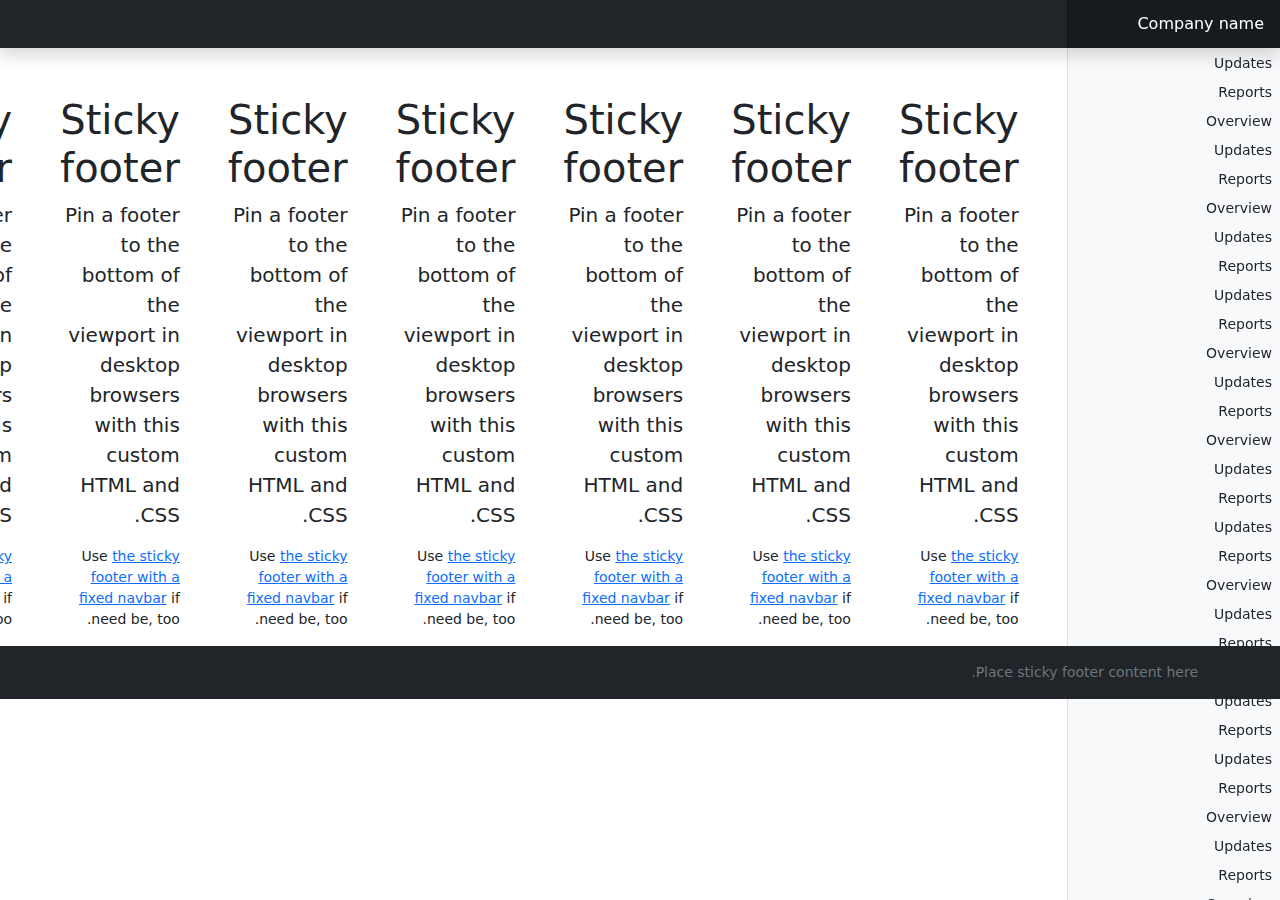
<file: index.html>
<!doctype html>
<html lang="ar" dir="rtl">
<head>
    <meta charset="utf-8">
    <meta name="viewport" content="width=device-width, initial-scale=1">
    <meta name="description" content="">
    <meta name="author" content="Mark Otto, Jacob Thornton, and Bootstrap contributors">
    <meta name="generator" content="Hugo 0.88.1">
    <title>Dashboard Template · Bootstrap v5.1</title>

    <link rel="canonical" href="https://getbootstrap.com/docs/5.1/examples/dashboard/">


    <!-- Bootstrap core CSS -->
    <link href="./css/bootstrap.rtl.css" rel="stylesheet">

    <!-- Custom styles for this template -->
    <link href="./css/sidebars.css" rel="stylesheet">

    <style>
        .sidebar {
            /*position: fixed;*/
            /*top: 0;*/
            /*right: 0;*/
            /*bottom: 50px !important;*/
            /*z-index: 100; !* Behind the navbar *!*/
            /*padding: 48px 0 0; !* Height of navbar *!*/
            /*box-shadow: inset 1px 0 0 rgba(0, 0, 0, .1);*/
        }

        .footer {
            /*position: absolute;*/
            /*bottom: 0;*/
            /*width: 100%;*/
            /*height: 50px;*/
            /*background-color: #222;*/
            /*margin-top: auto;*/
        }
    </style>


    <!-- Custom styles for this template -->
    <link href="./css/dashboard.rtl.css" rel="stylesheet">
</head>
<!--<body>-->
<body>

<header class="navbar navbar-dark sticky-top bg-dark flex-md-nowrap p-0 shadow">
    <a class="navbar-brand col-md-3 col-lg-2 me-0 px-3" href="#">Company name</a>

</header>

<div class="container-fluid">
    <div class="row">
        <nav id="sidebarMenu" class="col-md-3 col-lg-2 d-md-block bg-light sidebar collapse">
            <ul class="btn-toggle-nav list-unstyled scrollarea">
                <li><a href="#" class="link-dark rounded">Updates</a></li>
                <li><a href="#" class="link-dark rounded">Reports</a></li>
                <li><a href="#" class="link-dark rounded">Overview</a></li>
                <li><a href="#" class="link-dark rounded">Updates</a></li>
                <li><a href="#" class="link-dark rounded">Reports</a></li>
                <li><a href="#" class="link-dark rounded">Overview</a></li>
                <li><a href="#" class="link-dark rounded">Updates</a></li>
                <li><a href="#" class="link-dark rounded">Reports</a></li>
                <li><a href="#" class="link-dark rounded">Updates</a></li>
                <li><a href="#" class="link-dark rounded">Reports</a></li>
                <li><a href="#" class="link-dark rounded">Overview</a></li>
                <li><a href="#" class="link-dark rounded">Updates</a></li>
                <li><a href="#" class="link-dark rounded">Reports</a></li>
                <li><a href="#" class="link-dark rounded">Overview</a></li>
                <li><a href="#" class="link-dark rounded">Updates</a></li>
                <li><a href="#" class="link-dark rounded">Reports</a></li>
                <li><a href="#" class="link-dark rounded">Updates</a></li>
                <li><a href="#" class="link-dark rounded">Reports</a></li>
                <li><a href="#" class="link-dark rounded">Overview</a></li>
                <li><a href="#" class="link-dark rounded">Updates</a></li>
                <li><a href="#" class="link-dark rounded">Reports</a></li>
                <li><a href="#" class="link-dark rounded">Overview</a></li>
                <li><a href="#" class="link-dark rounded">Updates</a></li>
                <li><a href="#" class="link-dark rounded">Reports</a></li>
                <li><a href="#" class="link-dark rounded">Updates</a></li>
                <li><a href="#" class="link-dark rounded">Reports</a></li>
                <li><a href="#" class="link-dark rounded">Overview</a></li>
                <li><a href="#" class="link-dark rounded">Updates</a></li>
                <li><a href="#" class="link-dark rounded">Reports</a></li>
                <li><a href="#" class="link-dark rounded">Overview</a></li>
                <li><a href="#" class="link-dark rounded">Updates</a></li>
                <li><a href="#" class="link-dark rounded">Reports</a></li>
                <li><a href="#" class="link-dark rounded">Updates</a></li>
                <li><a href="#" class="link-dark rounded">Reports</a></li>
                <li><a href="#" class="link-dark rounded">Overview</a></li>
                <li><a href="#" class="link-dark rounded">Updates</a></li>
                <li><a href="#" class="link-dark rounded">Reports</a></li>
                <li><a href="#" class="link-dark rounded">Overview</a></li>
                <li><a href="#" class="link-dark rounded">Updates</a></li>
                <li><a href="#" class="link-dark rounded">Reports</a></li>
                <li><a href="#" class="link-dark rounded">Updates</a></li>
                <li><a href="#" class="link-dark rounded">Reports</a></li>
                <li><a href="#" class="link-dark rounded">Overview</a></li>
                <li><a href="#" class="link-dark rounded">Updates</a></li>
                <li><a href="#" class="link-dark rounded">Reports</a></li>
                <li><a href="#" class="link-dark rounded">Overview</a></li>
                <li><a href="#" class="link-dark rounded">Updates</a></li>
                <li><a href="#" class="link-dark rounded">Reports</a></li>
                <li><a href="#" class="link-dark rounded">Updates</a></li>
                <li><a href="#" class="link-dark rounded">Reports</a></li>
                <li><a href="#" class="link-dark rounded">Overview</a></li>
                <li><a href="#" class="link-dark rounded">Updates</a></li>
                <li><a href="#" class="link-dark rounded">Reports</a></li>
                <li><a href="#" class="link-dark rounded">Overview</a></li>
                <li><a href="#" class="link-dark rounded">Updates</a></li>
                <li><a href="#" class="link-dark rounded">Reports</a></li>
                <li><a href="#" class="link-dark rounded">Updates</a></li>
                <li><a href="#" class="link-dark rounded">Reports</a></li>
                <li><a href="#" class="link-dark rounded">Overview</a></li>
                <li><a href="#" class="link-dark rounded">Updates</a></li>
                <li><a href="#" class="link-dark rounded">Reports</a></li>
                <li><a href="#" class="link-dark rounded">Overview</a></li>
                <li><a href="#" class="link-dark rounded">Updates</a></li>
                <li><a href="#" class="link-dark rounded">Reports</a></li>
                <li><a href="#" class="link-dark rounded">Updates</a></li>
                <li><a href="#" class="link-dark rounded">Reports</a></li>
                <li><a href="#" class="link-dark rounded">Overview</a></li>
                <li><a href="#" class="link-dark rounded">Updates</a></li>
                <li><a href="#" class="link-dark rounded">Reports</a></li>
                <li><a href="#" class="link-dark rounded">Overview</a></li>
                <li><a href="#" class="link-dark rounded">Updates</a></li>
                <li><a href="#" class="link-dark rounded">Reports</a></li>
            </ul>
        </nav>

        <main class="col-md-9 ms-sm-auto col-lg-10 px-md-4">
            <div class="container">
                <h1 class="mt-5">Sticky footer</h1>
                <p class="lead">Pin a footer to the bottom of the viewport in desktop browsers with this custom HTML and
                    CSS.</p>
                <p>Use <a href="../examples/sticky-footer-navbar/">the sticky footer with a fixed navbar</a> if need be,
                    too.
                </p>
            </div>

            <div class="container">
                <h1 class="mt-5">Sticky footer</h1>
                <p class="lead">Pin a footer to the bottom of the viewport in desktop browsers with this custom HTML and
                    CSS.</p>
                <p>Use <a href="../examples/sticky-footer-navbar/">the sticky footer with a fixed navbar</a> if need be,
                    too.
                </p>
            </div>

            <div class="container">
                <h1 class="mt-5">Sticky footer</h1>
                <p class="lead">Pin a footer to the bottom of the viewport in desktop browsers with this custom HTML and
                    CSS.</p>
                <p>Use <a href="../examples/sticky-footer-navbar/">the sticky footer with a fixed navbar</a> if need be,
                    too.
                </p>
            </div>

            <div class="container">
                <h1 class="mt-5">Sticky footer</h1>
                <p class="lead">Pin a footer to the bottom of the viewport in desktop browsers with this custom HTML and
                    CSS.</p>
                <p>Use <a href="../examples/sticky-footer-navbar/">the sticky footer with a fixed navbar</a> if need be,
                    too.
                </p>
            </div>

            <div class="container">
                <h1 class="mt-5">Sticky footer</h1>
                <p class="lead">Pin a footer to the bottom of the viewport in desktop browsers with this custom HTML and
                    CSS.</p>
                <p>Use <a href="../examples/sticky-footer-navbar/">the sticky footer with a fixed navbar</a> if need be,
                    too.
                </p>
            </div>

            <div class="container">
                <h1 class="mt-5">Sticky footer</h1>
                <p class="lead">Pin a footer to the bottom of the viewport in desktop browsers with this custom HTML and
                    CSS.</p>
                <p>Use <a href="../examples/sticky-footer-navbar/">the sticky footer with a fixed navbar</a> if need be,
                    too.
                </p>
            </div>

            <div class="container">
                <h1 class="mt-5">Sticky footer</h1>
                <p class="lead">Pin a footer to the bottom of the viewport in desktop browsers with this custom HTML and
                    CSS.</p>
                <p>Use <a href="../examples/sticky-footer-navbar/">the sticky footer with a fixed navbar</a> if need be,
                    too.
                </p>
            </div>

            <div class="container">
                <h1 class="mt-5">Sticky footer</h1>
                <p class="lead">Pin a footer to the bottom of the viewport in desktop browsers with this custom HTML and
                    CSS.</p>
                <p>Use <a href="../examples/sticky-footer-navbar/">the sticky footer with a fixed navbar</a> if need be,
                    too.
                </p>
            </div>

            <div class="container">
                <h1 class="mt-5">Sticky footer</h1>
                <p class="lead">Pin a footer to the bottom of the viewport in desktop browsers with this custom HTML and
                    CSS.</p>
                <p>Use <a href="../examples/sticky-footer-navbar/">the sticky footer with a fixed navbar</a> if need be,
                    too.
                </p>
            </div>

            <div class="container">
                <h1 class="mt-5">Sticky footer</h1>
                <p class="lead">Pin a footer to the bottom of the viewport in desktop browsers with this custom HTML and
                    CSS.</p>
                <p>Use <a href="../examples/sticky-footer-navbar/">the sticky footer with a fixed navbar</a> if need be,
                    too.
                </p>
            </div>

        </main>
    </div>
</div>


<footer class="footer mt-auto py-3 bg-dark sticky-top">
    <div class="container">
        <span class="text-muted">Place sticky footer content here.</span>
    </div>
</footer>


</body>
</html>
</file>
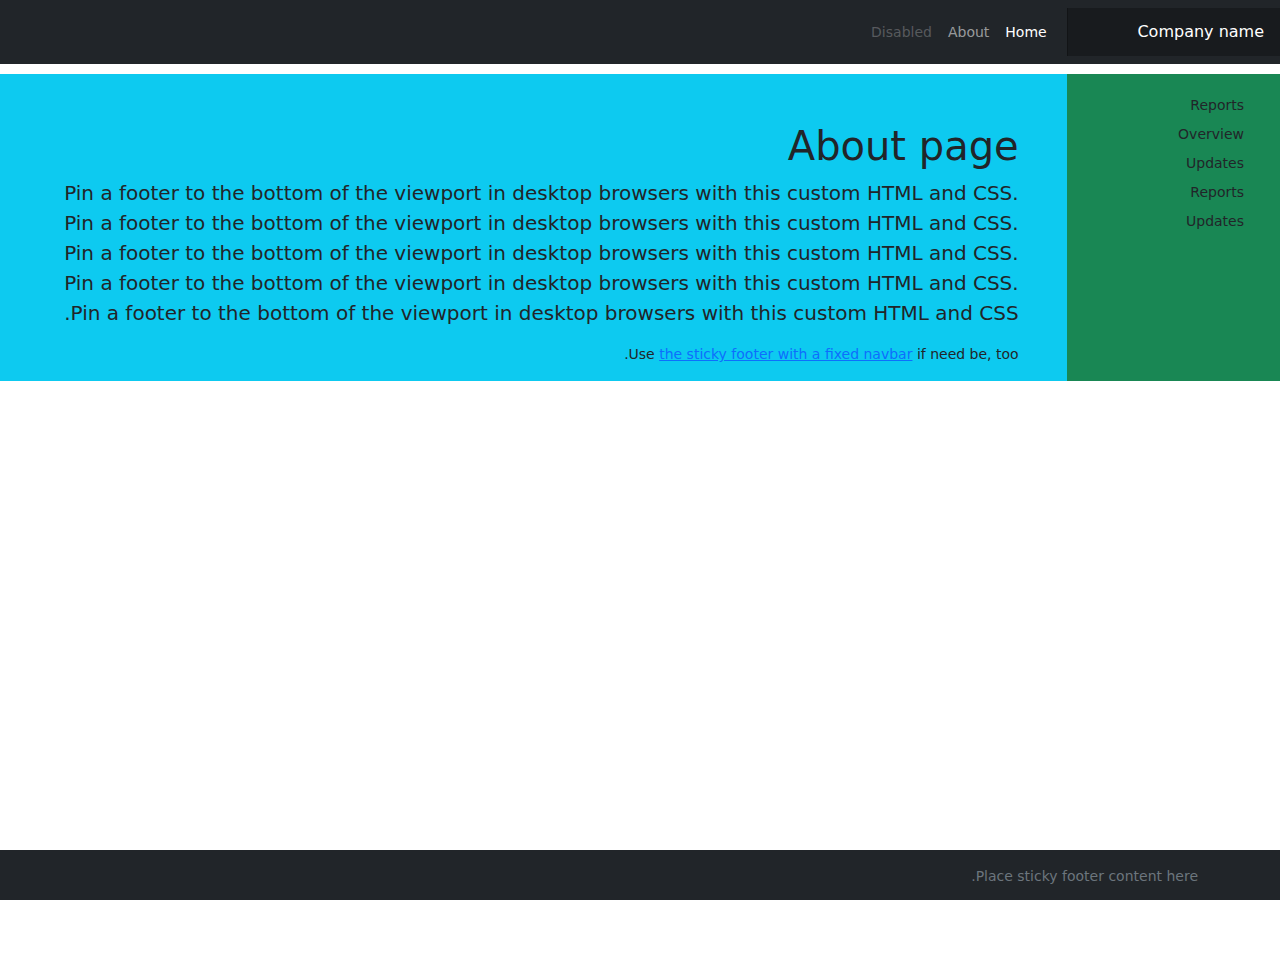
<file: about.html>
<!doctype html>
<html lang="ar" dir="rtl">
<head>
    <meta charset="utf-8">
    <meta name="viewport" content="width=device-width, initial-scale=1">
    <meta name="description" content="">
    <meta name="author" content="Mark Otto, Jacob Thornton, and Bootstrap contributors">
    <meta name="generator" content="Hugo 0.88.1">
    <title>Dashboard Template · Bootstrap v5.1</title>

    <link rel="canonical" href="https://getbootstrap.com/docs/5.1/examples/dashboard/">


    <!-- Bootstrap core CSS -->
    <link href="./css/bootstrap.rtl.css" rel="stylesheet">

    <!-- Custom styles for this template -->
    <link href="./css/sidebars.css" rel="stylesheet">

    <style>
        .rowmargin {
            margin-top: 74px;
            margin-bottom: 20px

        }

        .sidebar {
            /*position: fixed;*/
            /*top: 0;*/
            /*right: 0;*/
            /*bottom: 50px !important;*/
            /*z-index: 100; !* Behind the navbar *!*/
            /*padding: 48px 0 0; !* Height of navbar *!*/
            /*box-shadow: inset 1px 0 0 rgba(0, 0, 0, .1);*/
        }

        .footer {
            position: fixed;
            bottom: 0;
            width: 100%;
            height: 50px;
            background-color: #222;
            margin-top: auto;


        }

    </style>


    <!-- Custom styles for this template -->
    <link href="./css/dashboard.rtl.css" rel="stylesheet">
</head>
<!--<body>-->
<body>

<header class="navbar navbar-expand-md navbar-dark fixed-top bg-dark">
    <a class="navbar-brand col-md-3 col-lg-2 me-0 px-3" href="#">Company name</a>

    <div class="container-fluid">

        <div class="collapse navbar-collapse" id="navbarCollapse">
            <ul class="navbar-nav me-auto mb-2 mb-md-0">
                <li class="nav-item">
                    <a class="nav-link active" aria-current="page" href="file:///opt/mytheme/index.html">Home</a>
                </li>
                <li class="nav-item">
                    <a class="nav-link" href="file:///opt/mytheme/about.html#">About</a>
                </li>
                <li class="nav-item">
                    <a class="nav-link disabled">Disabled</a>
                </li>
            </ul>
        </div>
    </div>
</header>

<div class="container-fluid">
    <div class="row rowmargin">
        <nav class="col-md-3 col-lg-2 d-md-block bg-success <!--sidebar--> collapse">
            <ul class="btn-toggle-nav list-unstyled scrollarea p-3">
                <li><a href="#" class="link-dark rounded">Reports</a></li>
                <li><a href="#" class="link-dark rounded">Overview</a></li>
                <li><a href="#" class="link-dark rounded">Updates</a></li>
                <li><a href="#" class="link-dark rounded">Reports</a></li>
                <li><a href="#" class="link-dark rounded">Updates</a></li>
            </ul>
        </nav>

        <main class="col-md-9 ms-sm-auto col-lg-10 px-md-4 bg-info">
            <div class="container">
                <h1 class="mt-5">About page</h1>
                <p class="lead">
                    Pin a footer to the bottom of the viewport in desktop browsers with this custom HTML and
                    CSS.
                    Pin a footer to the bottom of the viewport in desktop browsers with this custom HTML and
                    CSS.
                    Pin a footer to the bottom of the viewport in desktop browsers with this custom HTML and
                    CSS.
                    Pin a footer to the bottom of the viewport in desktop browsers with this custom HTML and
                    CSS.
                    Pin a footer to the bottom of the viewport in desktop browsers with this custom HTML and
                    CSS.
                </p>
                <p>Use <a href="../examples/sticky-footer-navbar/">the sticky footer with a fixed navbar</a> if need be,
                    too.
                </p>
            </div>

        </main>
    </div>
</div>


<footer class="footer mt-auto py-3 bg-dark sticky-top">
    <div class="container">
        <span class="text-muted">Place sticky footer content here.</span>
    </div>
</footer>


</body>
</html>
</file>
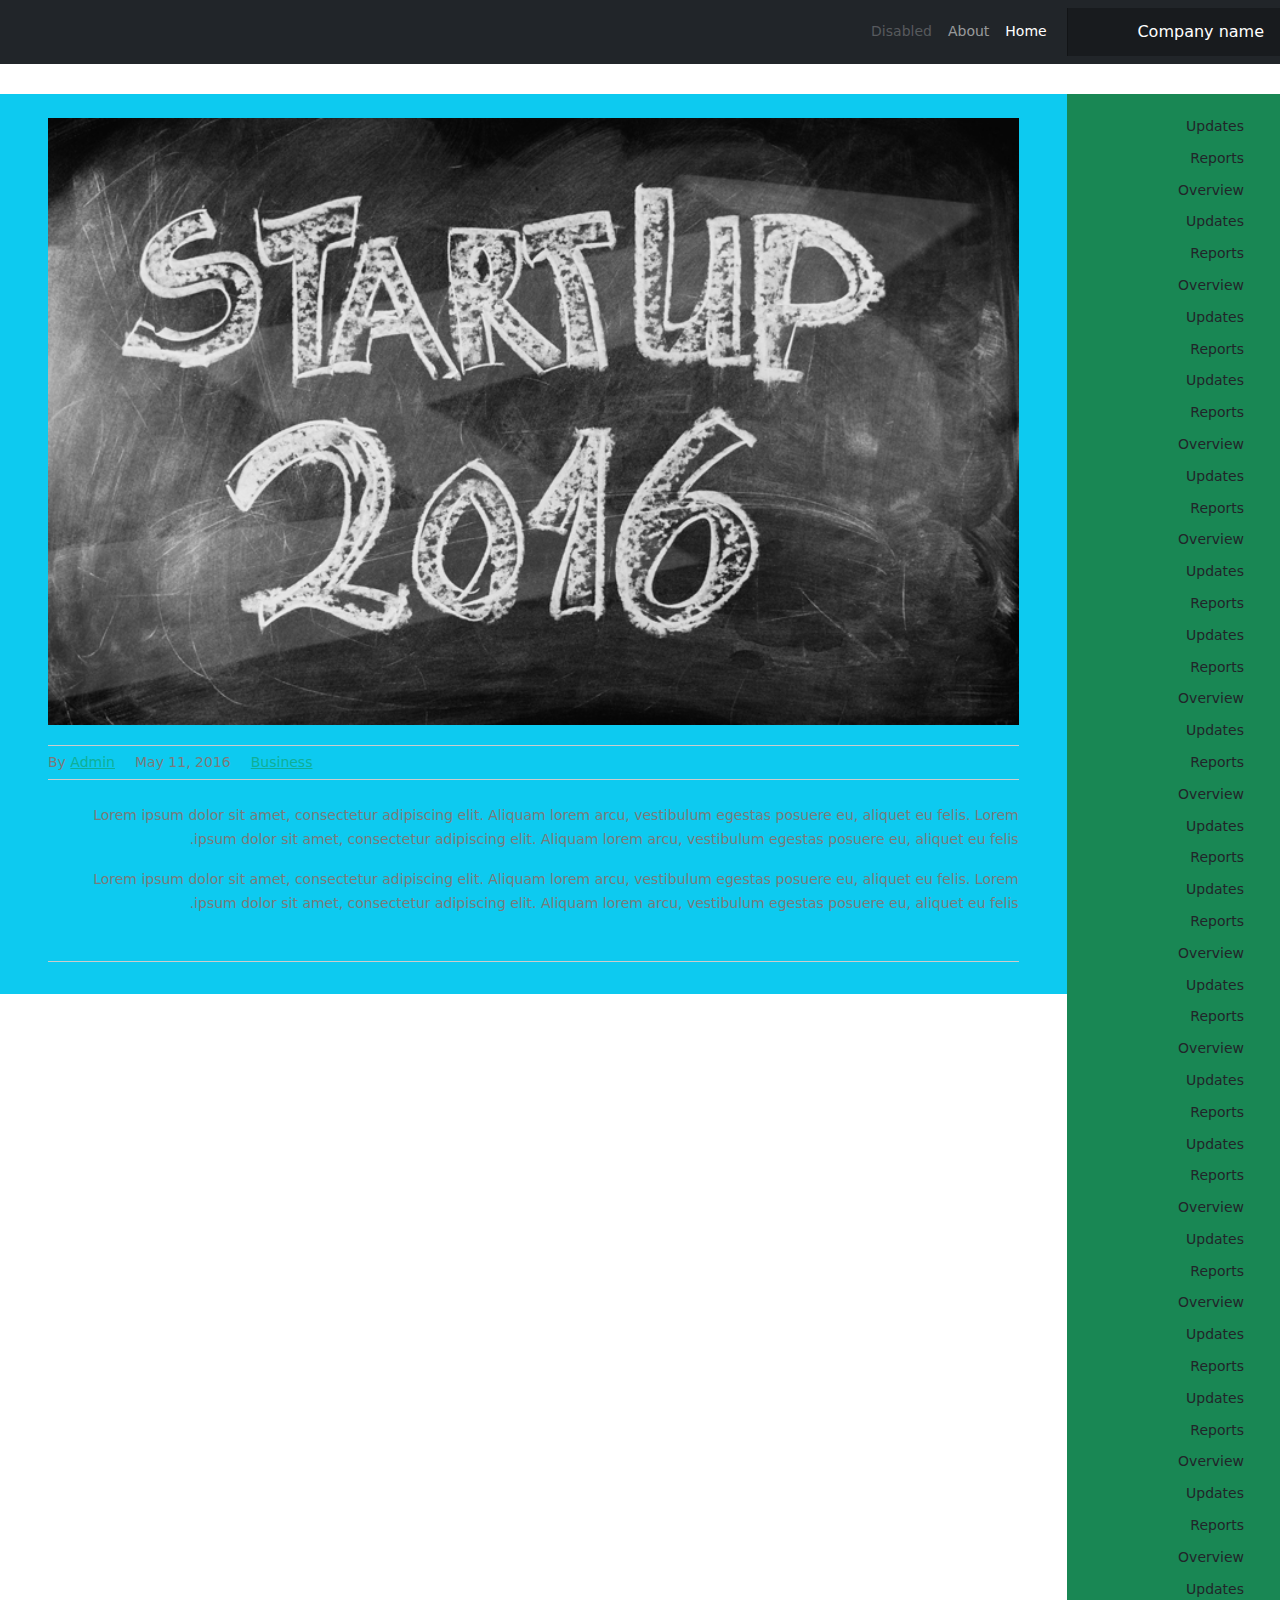
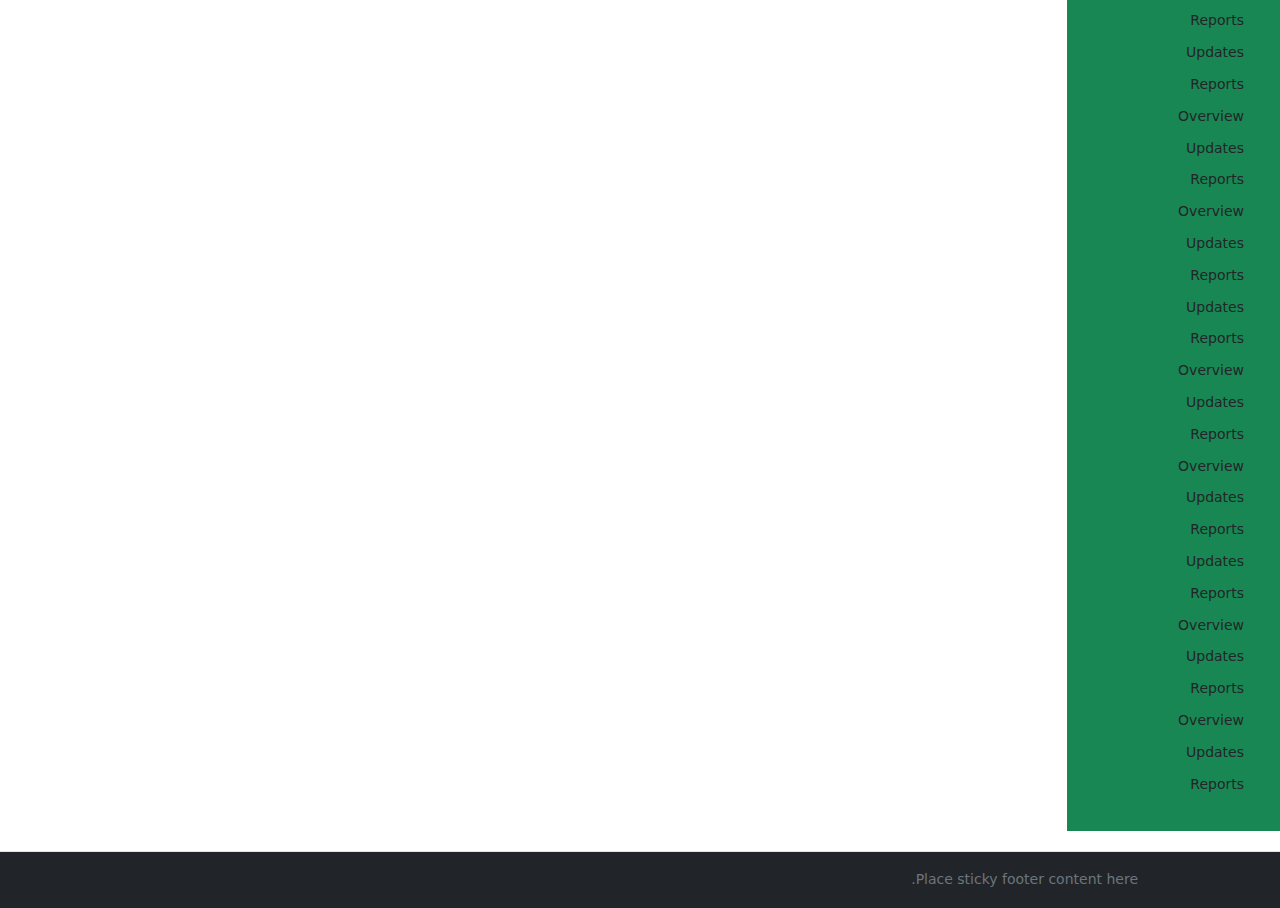
<file: single.html>
<!doctype html>
<html lang="ar" dir="rtl">
<head>
    <meta charset="utf-8">
    <meta name="viewport" content="width=device-width, initial-scale=1">
    <meta name="description" content="">
    <meta name="author" content="Mark Otto, Jacob Thornton, and Bootstrap contributors">
    <meta name="generator" content="Hugo 0.88.1">
    <title>Home</title>

    <link rel="canonical" href="https://getbootstrap.com/docs/5.1/examples/dashboard/">


    <!-- Bootstrap core CSS -->
    <link href="./css/bootstrap.rtl.css" rel="stylesheet">

    <!-- Custom styles for this template -->
    <link href="./css/sidebars.css" rel="stylesheet">

    <link href="css/style.css" rel="stylesheet">


    <style>
        .rowmargin {
            margin-top: 74px;
            margin-bottom: 20px

        }

        .sidebar {
            /*position: fixed;*/
            /*top: 0;*/
            /*right: 0;*/
            /*bottom: 50px !important;*/
            /*z-index: 100; !* Behind the navbar *!*/
            /*padding: 48px 0 0; !* Height of navbar *!*/
            /*box-shadow: inset 1px 0 0 rgba(0, 0, 0, .1);*/
        }

    </style>


    <!-- Custom styles for this template -->
    <link href="./css/dashboard.rtl.css" rel="stylesheet">
</head>
<!--<body>-->
<body>

<header class="navbar navbar-expand-md navbar-dark fixed-top bg-dark">
    <a class="navbar-brand col-md-3 col-lg-2 me-0 px-3" href="#">Company name</a>

    <div class="container-fluid">

        <div class="collapse navbar-collapse" id="navbarCollapse">
            <ul class="navbar-nav me-auto mb-2 mb-md-0">
                <li class="nav-item">
                    <a class="nav-link active" aria-current="page" href="file:///opt/mytheme/index.html">Home</a>
                </li>
                <li class="nav-item">
                    <a class="nav-link" href="file:///opt/mytheme/about.html#">About</a>
                </li>
                <li class="nav-item">
                    <a class="nav-link disabled">Disabled</a>
                </li>
            </ul>
        </div>
    </div>
</header>

<div class="container-fluid">
    <div class="row rowmargin">
        <nav class="col-md-3 col-lg-2 d-md-block bg-success <!--sidebar--> collapse">
            <ul class="btn-toggle-nav list-unstyled scrollarea p-3">
                <li><a href="#" class="link-dark rounded">Updates</a></li>
                <li><a href="#" class="link-dark rounded">Reports</a></li>
                <li><a href="#" class="link-dark rounded">Overview</a></li>
                <li><a href="#" class="link-dark rounded">Updates</a></li>
                <li><a href="#" class="link-dark rounded">Reports</a></li>
                <li><a href="#" class="link-dark rounded">Overview</a></li>
                <li><a href="#" class="link-dark rounded">Updates</a></li>
                <li><a href="#" class="link-dark rounded">Reports</a></li>
                <li><a href="#" class="link-dark rounded">Updates</a></li>
                <li><a href="#" class="link-dark rounded">Reports</a></li>
                <li><a href="#" class="link-dark rounded">Overview</a></li>
                <li><a href="#" class="link-dark rounded">Updates</a></li>
                <li><a href="#" class="link-dark rounded">Reports</a></li>
                <li><a href="#" class="link-dark rounded">Overview</a></li>
                <li><a href="#" class="link-dark rounded">Updates</a></li>
                <li><a href="#" class="link-dark rounded">Reports</a></li>
                <li><a href="#" class="link-dark rounded">Updates</a></li>
                <li><a href="#" class="link-dark rounded">Reports</a></li>
                <li><a href="#" class="link-dark rounded">Overview</a></li>
                <li><a href="#" class="link-dark rounded">Updates</a></li>
                <li><a href="#" class="link-dark rounded">Reports</a></li>
                <li><a href="#" class="link-dark rounded">Overview</a></li>
                <li><a href="#" class="link-dark rounded">Updates</a></li>
                <li><a href="#" class="link-dark rounded">Reports</a></li>
                <li><a href="#" class="link-dark rounded">Updates</a></li>
                <li><a href="#" class="link-dark rounded">Reports</a></li>
                <li><a href="#" class="link-dark rounded">Overview</a></li>
                <li><a href="#" class="link-dark rounded">Updates</a></li>
                <li><a href="#" class="link-dark rounded">Reports</a></li>
                <li><a href="#" class="link-dark rounded">Overview</a></li>
                <li><a href="#" class="link-dark rounded">Updates</a></li>
                <li><a href="#" class="link-dark rounded">Reports</a></li>
                <li><a href="#" class="link-dark rounded">Updates</a></li>
                <li><a href="#" class="link-dark rounded">Reports</a></li>
                <li><a href="#" class="link-dark rounded">Overview</a></li>
                <li><a href="#" class="link-dark rounded">Updates</a></li>
                <li><a href="#" class="link-dark rounded">Reports</a></li>
                <li><a href="#" class="link-dark rounded">Overview</a></li>
                <li><a href="#" class="link-dark rounded">Updates</a></li>
                <li><a href="#" class="link-dark rounded">Reports</a></li>
                <li><a href="#" class="link-dark rounded">Updates</a></li>
                <li><a href="#" class="link-dark rounded">Reports</a></li>
                <li><a href="#" class="link-dark rounded">Overview</a></li>
                <li><a href="#" class="link-dark rounded">Updates</a></li>
                <li><a href="#" class="link-dark rounded">Reports</a></li>
                <li><a href="#" class="link-dark rounded">Overview</a></li>
                <li><a href="#" class="link-dark rounded">Updates</a></li>
                <li><a href="#" class="link-dark rounded">Reports</a></li>
                <li><a href="#" class="link-dark rounded">Updates</a></li>
                <li><a href="#" class="link-dark rounded">Reports</a></li>
                <li><a href="#" class="link-dark rounded">Overview</a></li>
                <li><a href="#" class="link-dark rounded">Updates</a></li>
                <li><a href="#" class="link-dark rounded">Reports</a></li>
                <li><a href="#" class="link-dark rounded">Overview</a></li>
                <li><a href="#" class="link-dark rounded">Updates</a></li>
                <li><a href="#" class="link-dark rounded">Reports</a></li>
                <li><a href="#" class="link-dark rounded">Updates</a></li>
                <li><a href="#" class="link-dark rounded">Reports</a></li>
                <li><a href="#" class="link-dark rounded">Overview</a></li>
                <li><a href="#" class="link-dark rounded">Updates</a></li>
                <li><a href="#" class="link-dark rounded">Reports</a></li>
                <li><a href="#" class="link-dark rounded">Overview</a></li>
                <li><a href="#" class="link-dark rounded">Updates</a></li>
                <li><a href="#" class="link-dark rounded">Reports</a></li>
                <li><a href="#" class="link-dark rounded">Updates</a></li>
                <li><a href="#" class="link-dark rounded">Reports</a></li>
                <li><a href="#" class="link-dark rounded">Overview</a></li>
                <li><a href="#" class="link-dark rounded">Updates</a></li>
                <li><a href="#" class="link-dark rounded">Reports</a></li>
                <li><a href="#" class="link-dark rounded">Overview</a></li>
                <li><a href="#" class="link-dark rounded">Updates</a></li>
                <li><a href="#" class="link-dark rounded">Reports</a></li>
            </ul>
        </nav>

        <main class="col-md-9 ms-sm-auto col-lg-10 px-md-4 bg-info p-4">
            <div class="container">
                <article class="post">
                    <img src="img/blog1.jpg">
                    <ul class="meta">
                        <li>By <a href="#">Admin</a></li>
                        <li>May 11, 2016</li>
                        <li><a href="#">Business</a></li>
                    </ul>
                    <br>
                    <p>Lorem ipsum dolor sit amet, consectetur adipiscing elit. Aliquam lorem arcu, vestibulum egestas
                        posuere eu, aliquet eu felis. Lorem ipsum dolor sit amet, consectetur adipiscing elit. Aliquam
                        lorem arcu, vestibulum egestas posuere eu, aliquet eu felis.</p>
                    <p>Lorem ipsum dolor sit amet, consectetur adipiscing elit. Aliquam lorem arcu, vestibulum egestas
                        posuere eu, aliquet eu felis. Lorem ipsum dolor sit amet, consectetur adipiscing elit. Aliquam
                        lorem arcu, vestibulum egestas posuere eu, aliquet eu felis.</p>
                </article>
                <div class="clr"></div>
            </div>

        </main>
    </div>
</div>


<footer class="footer mt-auto py-3 bg-dark sticky-top">
    <div class="container">
        <span class="text-muted">Place sticky footer content here.</span>
    </div>
</footer>


</body>
</html>
</file>
<file: css/sidebars.css>
body {
  min-height: 100vh;
  min-height: -webkit-fill-available;
}

html {
  height: -webkit-fill-available;
}

main {
  display: flex;
  flex-wrap: nowrap;
  height: 100vh;
  height: -webkit-fill-available;
  max-height: 100vh;
  overflow-x: auto;
  overflow-y: hidden;
}

.b-example-divider {
  flex-shrink: 0;
  width: 1.5rem;
  height: 100vh;
  background-color: rgba(0, 0, 0, .1);
  border: solid rgba(0, 0, 0, .15);
  border-width: 1px 0;
  box-shadow: inset 0 .5em 1.5em rgba(0, 0, 0, .1), inset 0 .125em .5em rgba(0, 0, 0, .15);
}

.bi {
  vertical-align: -.125em;
  pointer-events: none;
  fill: currentColor;
}

.dropdown-toggle { outline: 0; }

.nav-flush .nav-link {
  border-radius: 0;
}

.btn-toggle {
  display: inline-flex;
  align-items: center;
  padding: .25rem .5rem;
  font-weight: 600;
  color: rgba(0, 0, 0, .65);
  background-color: transparent;
  border: 0;
}
.btn-toggle:hover,
.btn-toggle:focus {
  color: rgba(0, 0, 0, .85);
  background-color: #d2f4ea;
}

.btn-toggle::before {
  width: 1.25em;
  line-height: 0;
  content: url("data:image/svg+xml,%3csvg xmlns='http://www.w3.org/2000/svg' width='16' height='16' viewBox='0 0 16 16'%3e%3cpath fill='none' stroke='rgba%280,0,0,.5%29' stroke-linecap='round' stroke-linejoin='round' stroke-width='2' d='M5 14l6-6-6-6'/%3e%3c/svg%3e");
  transition: transform .35s ease;
  transform-origin: .5em 50%;
}

.btn-toggle[aria-expanded="true"] {
  color: rgba(0, 0, 0, .85);
}
.btn-toggle[aria-expanded="true"]::before {
  transform: rotate(90deg);
}

.btn-toggle-nav a {
  display: inline-flex;
  padding: .1875rem .5rem;
  margin-top: .125rem;
  margin-left: 1.25rem;
  text-decoration: none;
}
.btn-toggle-nav a:hover,
.btn-toggle-nav a:focus {
  background-color: #d2f4ea;
}

.scrollarea {
  overflow-y: auto;
}

.fw-semibold { font-weight: 600; }
.lh-tight { line-height: 1.25; }
</file>
<file: css/dashboard.rtl.css>
body {
    font-size: .875rem;
}

.feather {
    width: 16px;
    height: 16px;
    vertical-align: text-bottom;
}

/*
 * Sidebar
 */

.sidebar {
    position: fixed;
    top: 0;
    right: 0;
    bottom: 0;
    z-index: 100; /* Behind the navbar */
    padding: 48px 0 0; /* Height of navbar */
    box-shadow: inset 1px 0 0 rgba(0, 0, 0, .1);
}

@media (max-width: 767.98px) {
    .sidebar {
        top: 5rem;
    }
}

.sidebar-sticky {
    position: relative;
    top: 0;
    height: calc(100vh - 48px);
    padding-top: .5rem;
    overflow-x: hidden;
    overflow-y: auto; /* Scrollable contents if viewport is shorter than content. */
}

.sidebar .nav-link {
    font-weight: 500;
    color: #333;
}

.sidebar .nav-link .feather {
    margin-left: 4px;
    color: #727272;
}

.sidebar .nav-link.active {
    color: #2470dc;
}

.sidebar .nav-link:hover .feather,
.sidebar .nav-link.active .feather {
    color: inherit;
}

.sidebar-heading {
    font-size: .75rem;
    text-transform: uppercase;
}

/*
 * Navbar
 */

.navbar-brand {
    padding-top: .75rem;
    padding-bottom: .75rem;
    font-size: 1rem;
    background-color: rgba(0, 0, 0, .25);
    box-shadow: inset 1px 0 0 rgba(0, 0, 0, .25);
}

.navbar .navbar-toggler {
    top: .25rem;
    left: 1rem;
}

.navbar .form-control {
    padding: .75rem 1rem;
    border-width: 0;
    border-radius: 0;
}

.form-control-dark {
    color: #fff;
    background-color: rgba(255, 255, 255, .1);
    border-color: rgba(255, 255, 255, .1);
}

.form-control-dark:focus {
    border-color: transparent;
    box-shadow: 0 0 0 3px rgba(255, 255, 255, .25);
}
</file>
<file: css/style.css>
body {
  padding-top: 20px;
  font-size:15px;
  color: #7a7a7a;
  line-height: 1.7em;
}

a{
  color:#0faf97;
}

.btn-primary{
  background:#0faf97;
  color:#fff;
  border-color:#fff;
}

.btn-primary:hover{
  background:#fff;
  color:#0faf97;
  border-color:#0faf97;
}

.btn-primary-reverse{
  background:#fff;
  color:#0faf97;
  border-color:#0faf97;
}

.btn-primary-reverse:hover{
  background:#0faf97;
  border-color:#fff;
}

.container{
  max-width:1020px;
}

.nav-pills > li.active > a, 
.nav-pills > li.active > a:hover, 
.nav-pills > li.active > a:focus {
  background:#0faf97;
}

.header {
  padding-bottom: 20px;
  border-bottom: 1px solid #e5e5e5;
}

.header h3 {
  margin-top: 0;
  margin-bottom: 0;
  line-height: 40px;
}

.jumbotron{
  text-align: center;
  border-bottom: 1px solid #e5e5e5;
  padding-top:90px;
  padding-bottom: 90px;
  background: url('../img/banner.jpg') 0 -80px;
  color:#fff;
}

.footer {
  padding-top: 19px;
  color: #777;
  border-top: 1px solid #e5e5e5;
}

article.post img{
  width:100%;
}

.block{
  border:#ccc solid 1px;
  padding: 20px 20px 30px 20px;
  text-align: center;
}

.block h3{
  color:#0faf97;
}

.fa{
  color:#0faf97;
}

.fa-3{
  font-size: 4em !important;
}

.marketing{
  margin:40px 0;
}

.content-region-1{
  background:#0faf97;
  color:#ffffff;
  text-align: center;
}

.content-region-2{
  background:#f4f4f4;
  color:#333333;
}

.content-region-3{
  background:#000000;
  color:#ffffff;
}

.content-region-2 img{
  width:100%;
}

.content-region-3 h4{
  border-left:5px #0faf97 solid;
  padding-left:8px;
  margin-bottom:20px;
}

.content-region-1 h1, .content-region-2 h1{
  margin:0;
  padding:0;
  padding-bottom:15px;
  font-size:40px;
}

.content-region-3 form input[type="text"], .content-region-3 form textarea{
  width:100%;
  padding:5px;
  background:#333;
  color:#fff;
  margin-bottom:10px;
  border:0;
}

.pt20{padding-top:20px;}
.pb20{padding-bottom:20px;}
.pt30{padding-top:30px;}
.pb30{padding-bottom:30px;}
.pt40{padding-top:40px;}
.pb40{padding-bottom:40px;}
.pt50{padding-top:50px;}
.pb50{padding-bottom:50px;}
.pt60{padding-top:60px;}
.pb60{padding-bottom:60px;}

.side-widget{
  margin-bottom:40px;
}

.side-widget h3{
  border-left:5px #0faf97 solid;
  padding-left:10px;
  margin-bottom:15px;
}

.title-bar{
  background:#0faf97;
  color:#ffffff;
  padding-bottom:10px;
  border-bottom:6px #ddd solid;
}

article.post{
  border-bottom: 1px #ccc solid;
  overflow:auto;
  padding-bottom:30px;
  margin-bottom: 40px;
}


article.post .meta{
  border-top:#ccc solid 1px;
  border-bottom:#ccc solid 1px;
  overflow:auto;
  list-style: none;
  margin:0;
  padding:5px 0;
}

article.post .meta li{
  float:left;
  margin-right:20px;
}

article.post img{
  width:100%;
  margin-bottom: 20px;
}
</file>
